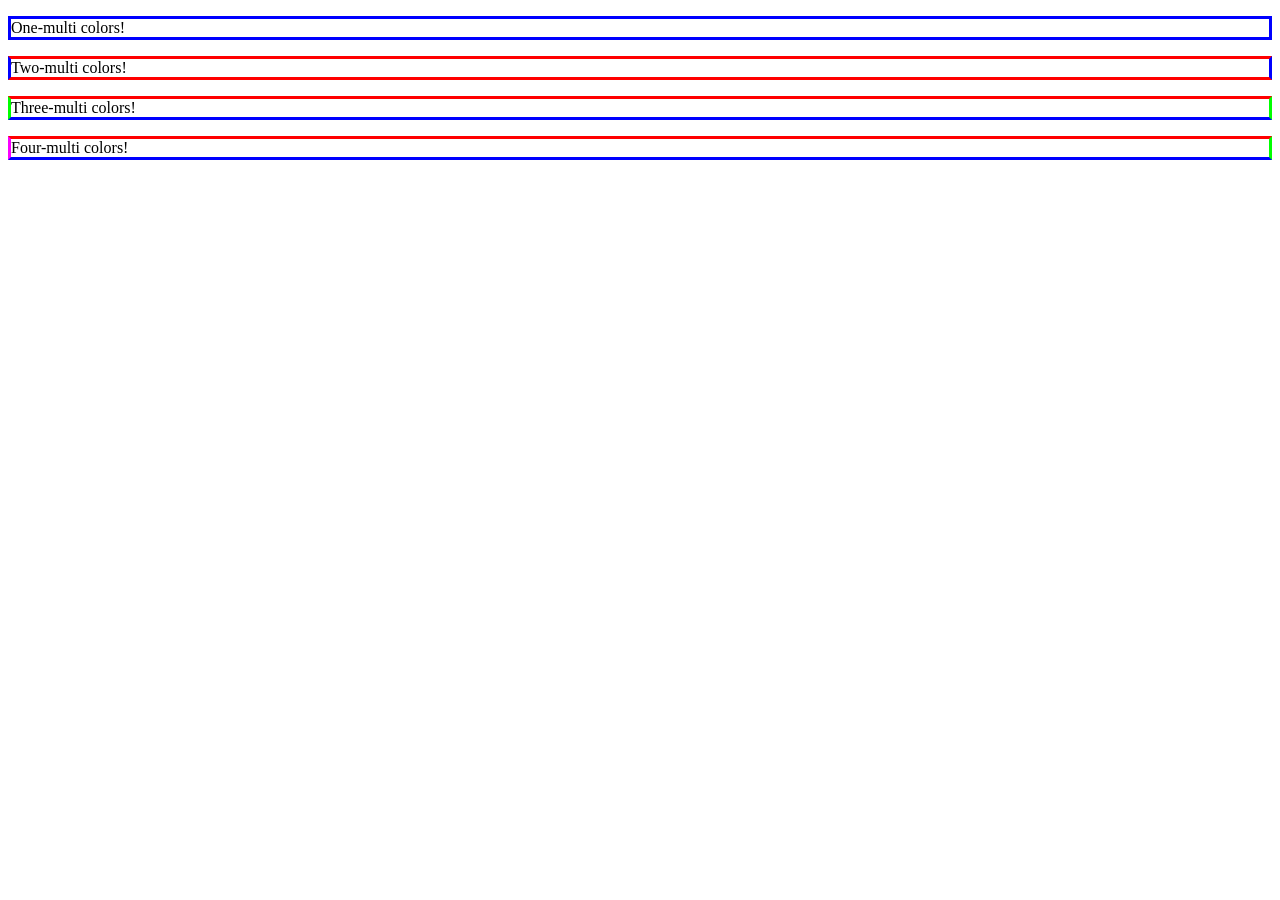
<file: colurs2.html>
<!DOCTYPE html>

<html>

<head>

  <style>

    p.one {

        border-style: solid;

        border-color: #0000ff;

    }

    

    p.two {

        border-style: solid;

        border-color: #ff0000 #0000ff;

    }

    

    p.three {

        border-style: solid;

        border-color: #ff0000 #00ff00 #0000ff;

    }

    

    p.four {

        border-style: solid;

        border-color: #ff0000 #00ff00 #0000ff rgb(250,0,255);

    }

  </style>

</head>

<body>

  <p class="one">One-multi colors!</p>

  <p class="two">Two-multi colors!</p>

  <p class="three">Three-multi colors!</p>

  <p class="four">Four-multi colors!</p>

  <p><bNote:This is my project and no one has the right to reproduce it. Otherwise it is a "copyright infringement".</p>



</body>

</html>
</file>
